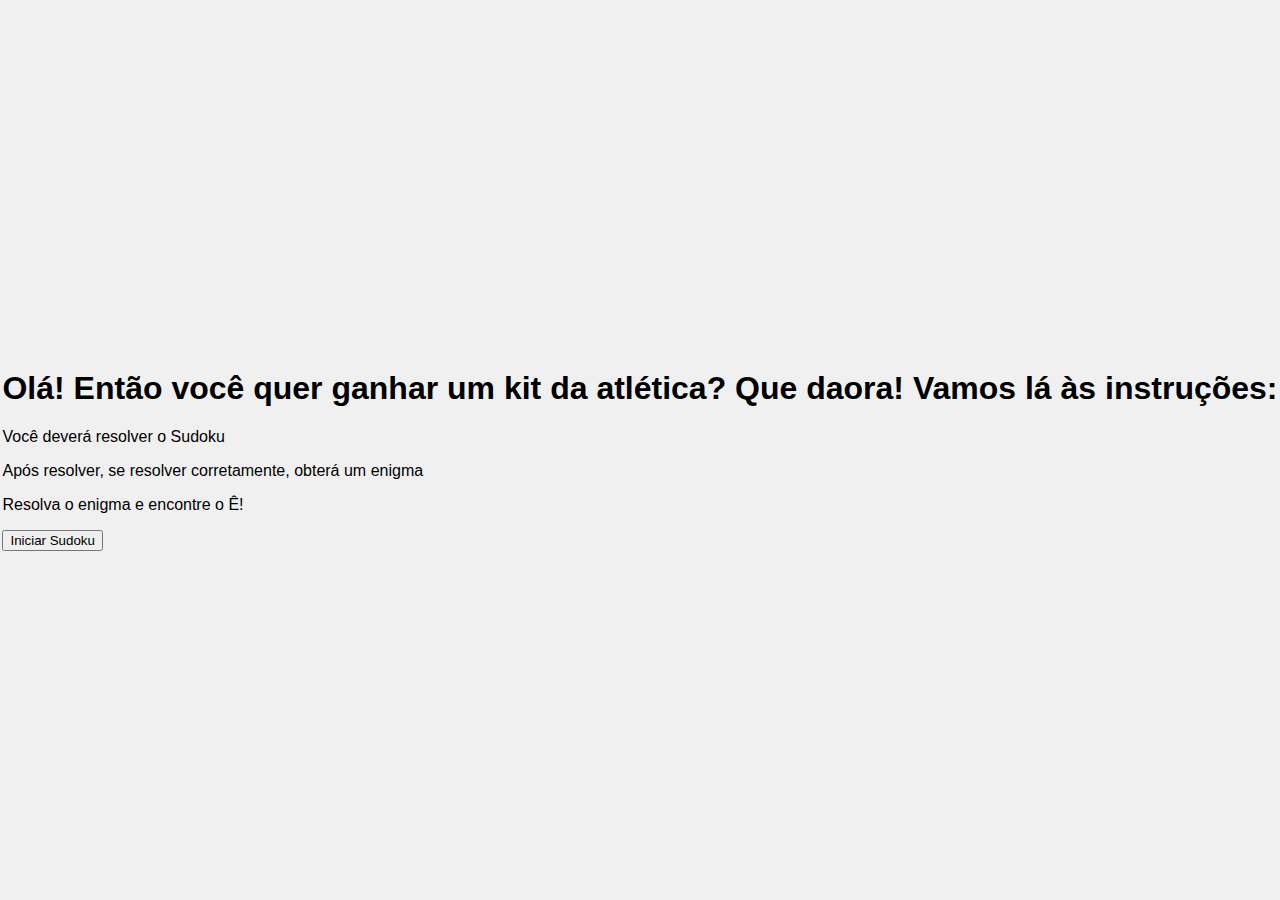
<file: index.html>
<!DOCTYPE html>
<html>
<head>
    <title>Sudoku Enigma</title>
    <link rel="stylesheet" type="text/css" href="styles.css">
</head>
<body>
    <section id="start-section">
        <h1>Olá! Então você quer ganhar um kit da atlética? Que daora! Vamos lá às instruções:</h1>
        <p>Você deverá resolver o Sudoku</p>
        <p>Após resolver, se resolver corretamente, obterá um enigma</p>
        <p>Resolva o enigma e encontre o Ê!</p>
        <button id="start-button">Iniciar Sudoku</button>
    </section>

    <section id="sudoku-section" style="display: none;">
        <h2>Sudoku:</h2>
        <div id="sudoku-container"></div>
        <button id="verify-button">Verificar</button>
    </section>

    <section id="enigma-section" style="display: none;">
        <h2>Enigma:</h2>
        <p id="enigma-text"></p>
    </section>

    <script src="script.js"></script>
</body>
</html>
</file>
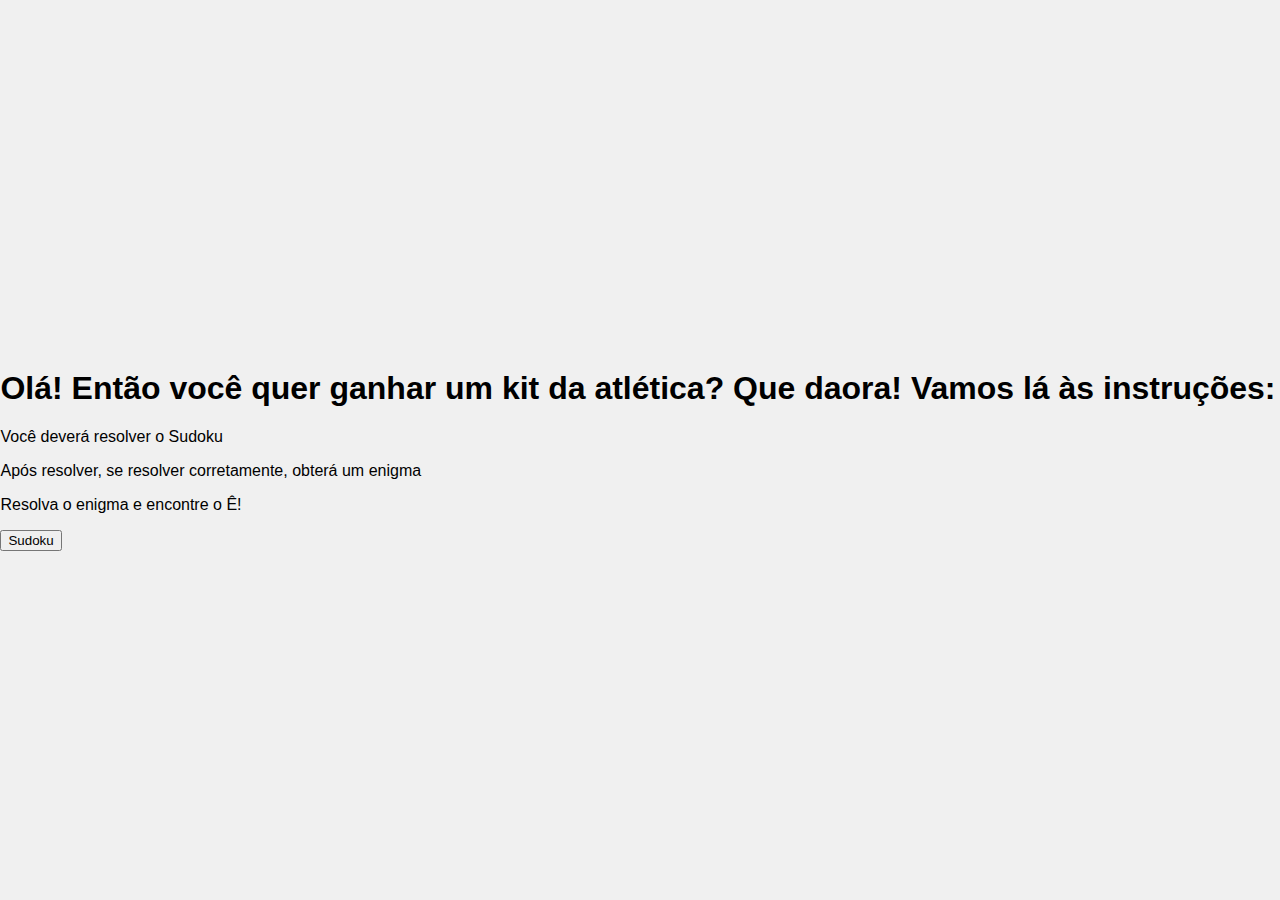
<file: inicio.html>
<!DOCTYPE html>
<html>
<head>
    <title>Sudoku Enigma</title>
    <link rel="stylesheet" type="text/css" href="styles.css">
</head>
<body>
    <section id="start-section">
        <h1>Olá! Então você quer ganhar um kit da atlética? Que daora! Vamos lá às instruções:</h1>
        <p>Você deverá resolver o Sudoku</p>
        <p>Após resolver, se resolver corretamente, obterá um enigma</p>
        <p>Resolva o enigma e encontre o Ê!</p>
        <button id="start-button">Sudoku</button>
    </section>

    <section id="sudoku-section">
        <table id="sudoku-board">
            <!-- As células do Sudoku serão geradas aqui com JavaScript -->
        </table>
    </section>

    <section id="enigma-section" style="display: none;">
        <h2>Enigma:</h2>
        <p id="enigma-text"></p>
    </section>

    <script src="script.js"></script>
</body>
</html>
</file>
<file: styles.css>
/* Styles for the body of the page */
body {
    font-family: Arial, sans-serif;
    background-color: #f0f0f0;
    margin: 0;
    padding: 0;
    display: flex;
    justify-content: center;
    align-items: center;
    min-height: 100vh;
}

/* Styles for the Sudoku section */
#sudoku-container {
    text-align: center;
    padding: 10px;
    background-color: #fff;
    border-radius: 5px;
    width: auto;
    max-width: 100%;
    box-shadow: 0 4px 8px rgba(0, 0, 0, 0.2);
}

/* Styles for Sudoku table */
#sudoku-container table {
    border-collapse: collapse;
    margin: 0 auto;
}

/* Styles for Sudoku cells */
#sudoku-container td {
    width: 5px; /* Reduce the width of cells */
    height: 10px; /* Reduce the height of cells */
    text-align: center;
    font-size: 8px; /* Reduce the font size */
    border: 1px solid #ddd;
    vertical-align: middle;
}

/* Styles for given cells */
#sudoku-container td.given {
    background-color: #eee;
}
</file>
